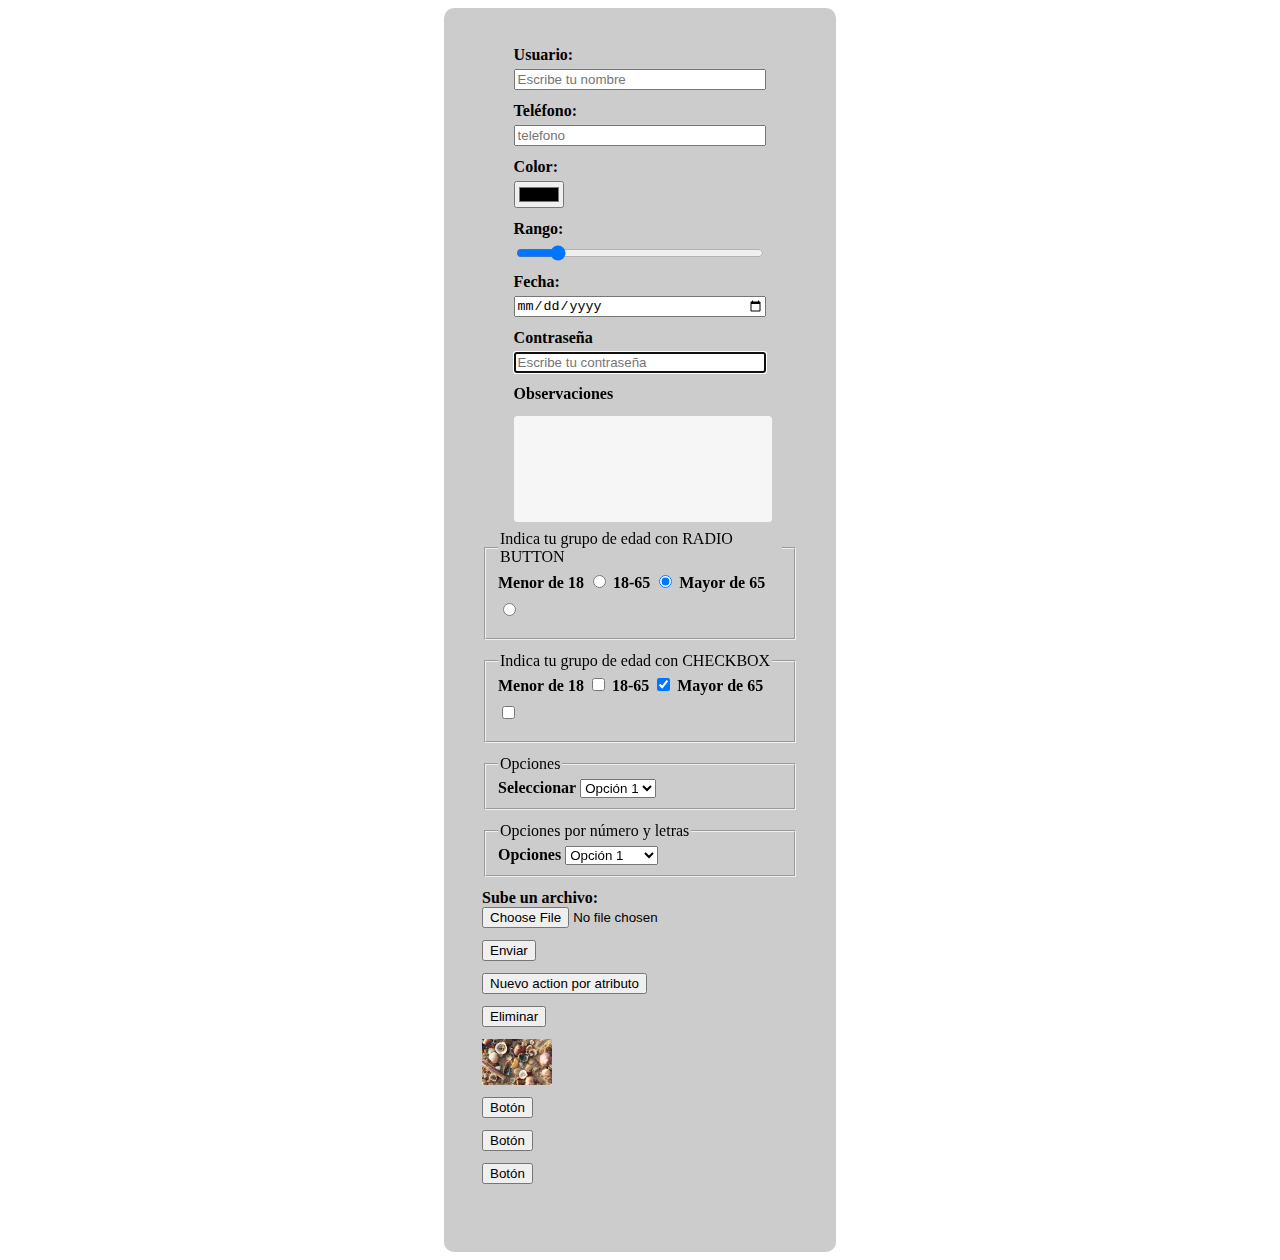
<file: ejercicio-formularios/index.html>
<!DOCTYPE html>
<html lang="es">
<head>
	<meta charset="utf-8">
	<title>Primer formulario</title>
	<link rel="stylesheet" type="text/css" href="css/estilos.css">
	<script type="text/javascript" src="js/funciones.js"></script>
</head>
<body>



	<!--name: el nombre del formulario
		action: indica "hacia" qué página enviamos la informacion del formulario ej. codigo php
		method: indica mediante que metodo enviamos GET o POST
		for: para asociar el label con la id del input
	 ¡-->
	<form name="formulario" action="ejecutar_codigo.php" method="post" onSubmit="return validar(this);" id="miformulario">
		
			
		<!--(BUSCADOR para cuando hay muchos campos e información)

		<label for="mibuscador">Buscador</label>
		<input type="search" name="buscador" form="miformulario">-->
		

			<!--tabindex, si se pone en otro que no sea el primero no permite acceder con el tabulador

				campos ocultos ej. <input type="hidden" value="10:20" name="hora">

				atributo "aceppt" es para decirle al navegador que tenga en cuanta el tipo de archivo que se puede adjuntar pero no hace nada mas-->		
<div>

		<label for="mitexto" >Usuario:</label>

		<input type="text" id="mitexto" placeholder="Escribe tu nombre"  pattern="[a-z]{1,15}" title="Escribe solo en minúsculas y no más de 15 caracteres" />
</div>
<div>
		<label for="telefono" >Teléfono:</label>
		<input type="number"  id="telefono" placeholder="telefono" />

</div>
<div>

		<label for="color" >Color:</label>

		<input type="color" name="color" id="color">
</div>
<div>

		<label for="rango" >Rango:</label>

		<input type="range" name="edad" id="rango" min="18" max="99" step="1" value="30">
</div>
<div>

		<label for="fecha" >Fecha:</label>	

		<input type="date" name="fecha" id="fecha" >
</div>

<div>		
		<label for="pass">Contraseña</label>
		<input type="password" id="pass" placeholder="Escribe tu contraseña"  required="required" autofocus="autofocus" />
</div>		

<div>					
		<label for="miarea">Observaciones</label>
		<textarea name="miarea" id="miarea" cols="30" rows="10"  maxlength="20"></textarea>
</div>		

		<fieldset>
			<legend>Indica tu grupo de edad con RADIO BUTTON</legend>
			<label for="primero">Menor de 18</label>
			<input type="radio" name="edades" id="primero" />

			<label for="segundo">18-65</label>
			<input type="radio" name="edades" id="segundo" checked="checked" />

			<label for="tercero">Mayor de 65</label>
			<input type="radio" name="edades" id="tercero" />
		</fieldset>
		

		<fieldset>
			<legend>Indica tu grupo de edad con CHECKBOX</legend>
			<label for="primero">Menor de 18</label>
			<input type="checkbox" name="edades" id="primero" />

			<label for="segundo">18-65</label>
			<input type="checkbox" name="edades" id="segundo" checked="checked" />

			<label for="tercero">Mayor de 65</label>
			<input type="checkbox" name="edades" id="tercero" />
		</fieldset>
		

		<!--selección de opciones con un LABEL e input del tipo SELECT con opciones-->
		<fieldset>
			<legend>Opciones</legend>
			<label for="misopciones">Seleccionar</label>
			<select name="opciones" id="misopciones">
				<option value="opcion1">Opción 1</option>
				<option value="opcion2">Opción 2</option>
				<option value="opcion3">Opción 3</option>
			</select>
		</fieldset>
		

		<!--selección de opciones con un LABEL e input del tipo SELECT con opciones pero "dentro" de grupos , tipo categorías y subcategorías NOTA:" ESTO NO ES PARA MENUS, ES PARA "TAXONOMIAS"-->
		<fieldset>
			<legend>Opciones por número y letras</legend>

			<label for="misopciones">Opciones</label>
			<select name="opciones" id="misopciones" >
				<optgroup label="Números">
					<option value="opcion1">Opción 1</option>
					<option value="opcion2">Opción 2</option>
					<option value="opcion3">Opción 3</option>
					<option value="opcion4">Opción 4</option>
					<option value="opcion5">Opción 5</option>
				</optgroup>

				<optgroup label="Alfabeto">
					<option value="opcionA">Opción A</option>
					<option value="opcionB">Opción B</option>
					<option value="opcionC">Opción C</option>
					<option value="opcionD">Opción D</option>
					<option value="opcionE">Opción E</option>
				</optgroup>
			</select>

		</fieldset>

		<label for="foto">Sube un archivo:</label>
	    <input type="file" name="archivosubido" id="foto">
	    


		<input type="submit" name="enviar" value="Enviar"  class="boton">
		<input type="submit" formaction="mailto:cursohuetor29@gmail.com" value="Nuevo action por atributo">

		<input type="reset" name="borrar" value="Eliminar" class="boton">

		<input type="image" name="enviar" src="playa.jpg" width="70px" height="auto" class="boton">

		<input type="button" name="boton" value="Botón"  onclick="javascript:alert('Has hecho click con el botón');" class="boton">
		
		<input type="button" name="boton" value="Botón"  onmousedown="javascript:alert('Has pulsado el botón con mouse');" class="boton">
		
		<input type="button" name="boton" value="Botón"  ondblclick="javascript:alert('Has pulsado el botón doble click');" class="boton">
		<br>
		





		<!--<fieldset>
			<legend>Varios con jquery</legend>
		<label for="mideslizador">Edad</label>
		<input type="range" name="deslizador" id="mideslizador" value="25" min="18" max="90" />
		

		<select name="interruptor" id="miinterruptor">
		<option value="off">off</option>
		<option value="on">on</option>
		</select>
		</fieldset>
		-->
	</form>


</body>
</html>
</file>
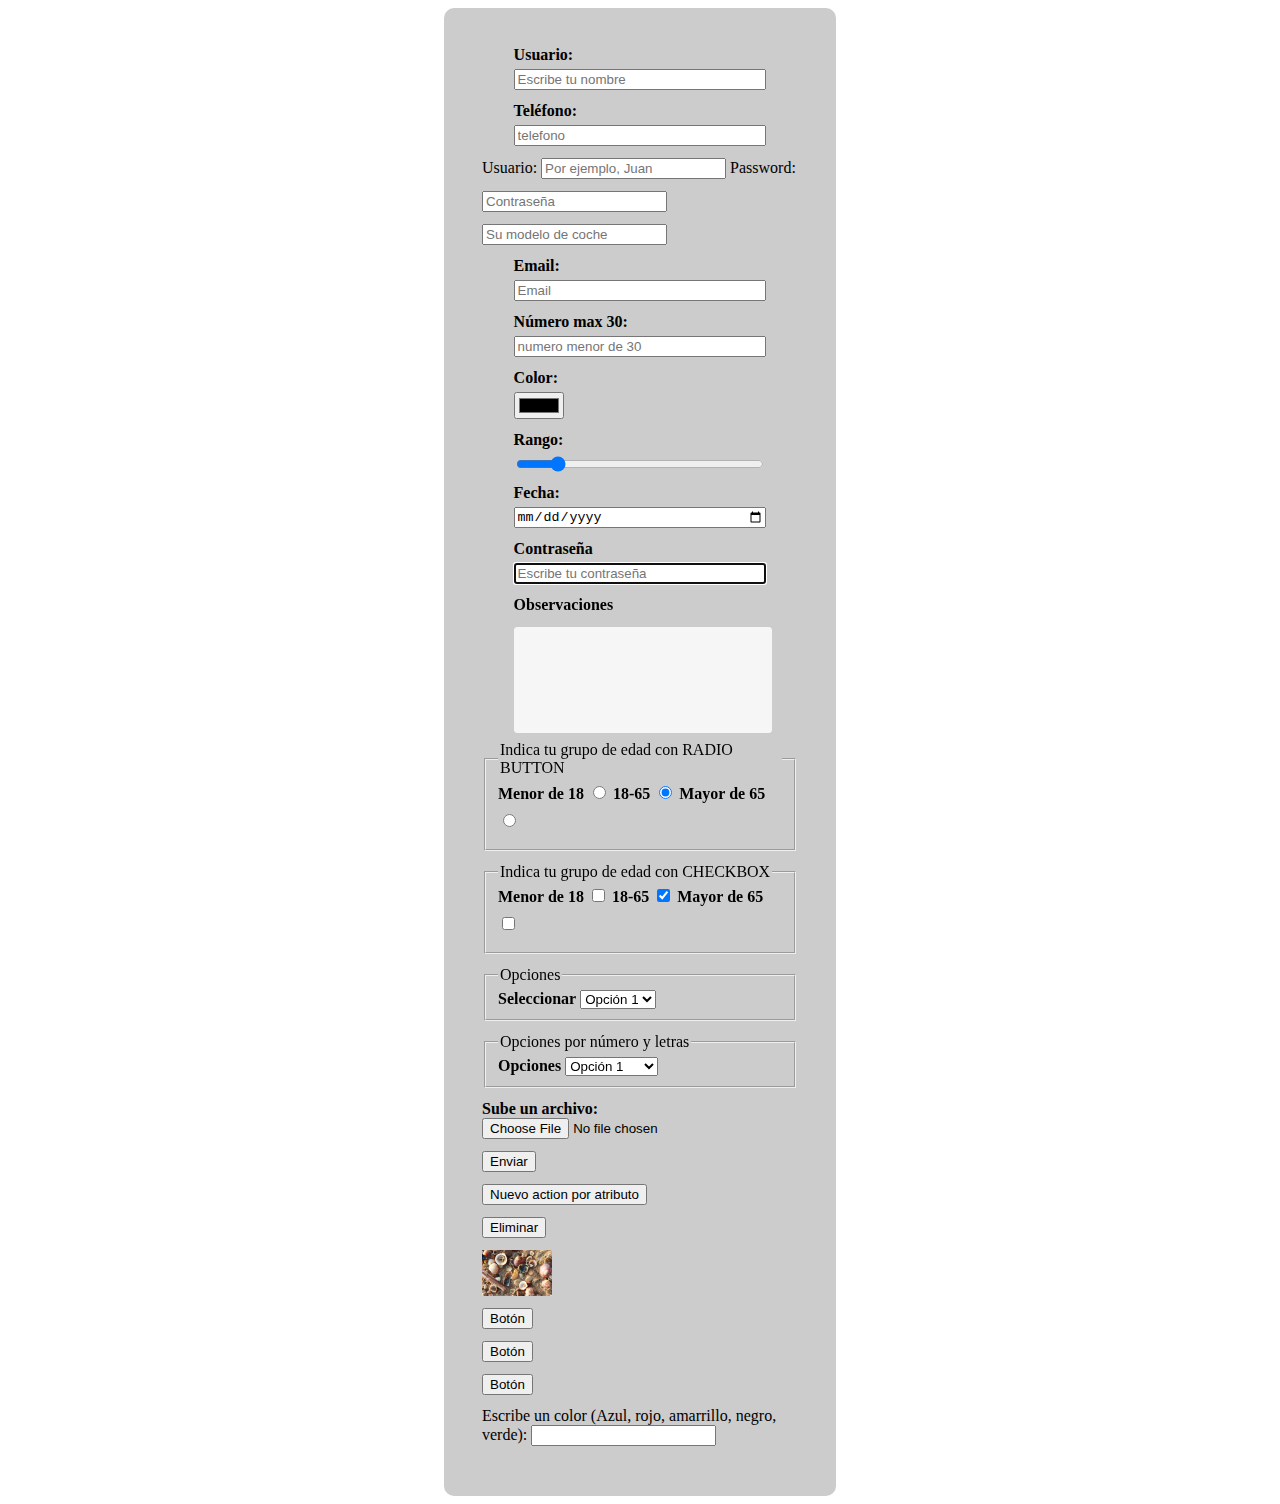
<file: ejercicio-formularios/index-formulario-3.html>
<!DOCTYPE html>
<html lang="es">
<head>
	<meta charset="utf-8">
	<title>Primer formulario</title>
	<link rel="stylesheet" type="text/css" href="css/estilos.css">
	<script type="text/javascript" src="js/funciones.js"></script>
</head>
<body>



	<!--name: el nombre del formulario
		action: indica "hacia" qué página enviamos la informacion del formulario ej. codigo php
		method: indica mediante que metodo enviamos GET o POST
		for: para asociar el label con la id del input
	 ¡-->
	<form name="formulario" action="ejecutar_codigo.php" method="post" onSubmit="return validar(this);" id="miformulario">
		
			
		<!--(BUSCADOR para cuando hay muchos campos e información)

		<label for="mibuscador">Buscador</label>
		<input type="search" name="buscador" form="miformulario">-->
		

			<!--tabindex, si se pone en otro que no sea el primero no permite acceder con el tabulador

				campos ocultos ej. <input type="hidden" value="10:20" name="hora">

				atributo "aceppt" es para decirle al navegador que tenga en cuanta el tipo de archivo que se puede adjuntar pero no hace nada mas-->		
<div>
	<!--ENCTYPE:
	application/x-www-form-urlencoded: Se codifican todos los caracteres convirtiendo los espacios en blanco en ‘+’ y los demás caracteres especiales se convierten en valores hexadecimales ASCII.
multipart/form-data: No se codifican los caracteres, y solo se usa cuando el formulario envía/sube ficheros al servidor.
text/plain: Sólamente se convierten ls espacios en blanco en caracteres ‘+’.-->
		<label for="mitexto" >Usuario:</label>

		<input type="text" id="mitexto" placeholder="Escribe tu nombre"  pattern="[a-z]{1,15}" title="Escribe solo en minúsculas y no más de 15 caracteres" />
</div>



<!-- min y max indica al enviar que debe ser inferior a 30-->
<div>
		<label for="telefono" >Teléfono:</label>
		<input type="number"  id="telefono" placeholder="telefono" min="2" max="30" />

</div>

   <!-- Nombre de usuario. Obligatorio, entre 5-40 carácteres -->
    Usuario:
    <input type="text" name="nombre" placeholder="Por ejemplo, Juan"
           minlength="5" maxlength="40" required />
    <!-- Contraseña. Obligatorio, mínimo 11 carácteres -->
    Password:
    <input type="password" name="pass" placeholder="Contraseña"
           minlength="11" required />

          <!--
CSS PARA MOSTRAR SI ES VALIDO O NO
          input:valid,
textarea:valid {
    background: green;
}

input:invalid,
textarea:invalid {
    background: red;
} -->

<!--
	https://lenguajehtml.com/html/formularios/validaciones-html5/
Expresión regular		Carácter especial	Significado	Descripción
-------------------------------------------------------------------------
.	      	Punto		Comodín	Cualquier 	carácter (o texto de tamaño 1)
A|B			Pipe		Opciones lógicas	Opciones alternativas (o A o B )
C(A|B)		Paréntesis	Agrupaciones		Agrupaciones alternativas (o CA o CB )
[0-9]		Corchetes	Rangos de carácteres	Un dígito (del 0 al 9 )
[A-Z]			Una letra mayúscula de la A a la Z
[^A-Z]		^ en corchetes	Rango de exclusión	Una letra que no sea mayúscula de la A a la Z
[0-9]*		Asterisco	Cierre o clausura	Un dígito repetido 0 ó más veces (vacío incluido)
[0-9]+		Signo más	Cierre positivo	Un dígito repetido 1 ó más veces
[0-9]{3}	Llaves	Coincidencia exacta	Cifra de 3 dígitos (dígito repetido 3 veces)
[0-9]{2,4}		Coincidencia (rango)	Cifra de 2 a 4 dígitos (rep. de 2 a 4 veces)
b?			Interrogación	Carácter opcional	El carácter b puede aparecer o puede que no
\.			Barra invertida	Escape	El carácter . literalmente (no como comodín)


     Modelo de coche. Obligatorio, opciones posibles: A1, A3, A4 y A15
       Sólo se permiten letras y números -->
    <input type="text" name="coche" placeholder="Su modelo de coche"
           required pattern="A|a(1|3|4|15)"
           title="Modelos posibles: A1, A3, A4 y A15" />

<div>
		<label for="email" >Email:</label>
		<input type="email"  id="email" placeholder="Email" multiple="multiple" />

</div>

<div>
		<label for="numeros" >Número max 30:</label>
		<input type="number"  id="numeros" placeholder="numero menor de 30" min="1" max="30" step="3" />

</div>
<div>

		<label for="color" >Color:</label>

		<input type="color" name="color" id="color">
</div>
<div>

		<label for="rango" >Rango:</label>

		<input type="range" name="edad" id="rango" min="18" max="99" step="1" value="30">
</div>
<div>

		<label for="fecha" >Fecha:</label>	

		<input type="date" name="fecha" id="fecha" >
</div>

<div>		
		<label for="pass">Contraseña</label>
		<input type="password" id="pass" placeholder="Escribe tu contraseña"  required="required" autofocus="autofocus" />
</div>		

<div>					
		<label for="miarea">Observaciones</label>
		<textarea name="miarea" id="miarea" cols="30" rows="10"  maxlength="20"></textarea>
</div>		

		<fieldset>
			<legend>Indica tu grupo de edad con RADIO BUTTON</legend>
			<label for="primero">Menor de 18</label>
			<input type="radio" name="edades" id="primero" />

			<label for="segundo">18-65</label>
			<input type="radio" name="edades" id="segundo" checked="checked" />

			<label for="tercero">Mayor de 65</label>
			<input type="radio" name="edades" id="tercero" />
		</fieldset>
		

		<fieldset>
			<legend>Indica tu grupo de edad con CHECKBOX</legend>
			<label for="primero">Menor de 18</label>
			<input type="checkbox" name="edades" id="primero" />

			<label for="segundo">18-65</label>
			<input type="checkbox" name="edades" id="segundo" checked="checked" />

			<label for="tercero">Mayor de 65</label>
			<input type="checkbox" name="edades" id="tercero" />
		</fieldset>
		

		<!--selección de opciones con un LABEL e input del tipo SELECT con opciones-->
		<fieldset>
			<legend>Opciones</legend>
			<label for="misopciones">Seleccionar</label>
			<select name="opciones" id="misopciones">
				<option value="opcion1">Opción 1</option>
				<option value="opcion2">Opción 2</option>
				<option value="opcion3">Opción 3</option>
			</select>
		</fieldset>
		

		<!--selección de opciones con un LABEL e input del tipo SELECT con opciones pero "dentro" de grupos , tipo categorías y subcategorías NOTA:" ESTO NO ES PARA MENUS, ES PARA "TAXONOMIAS"-->
		<fieldset>
			<legend>Opciones por número y letras</legend>

			<label for="misopciones">Opciones</label>
			<select name="opciones" id="misopciones" >
				<optgroup label="Números">
					<option value="opcion1">Opción 1</option>
					<option value="opcion2">Opción 2</option>
					<option value="opcion3">Opción 3</option>
					<option value="opcion4">Opción 4</option>
					<option value="opcion5">Opción 5</option>
				</optgroup>

				<optgroup label="Alfabeto">
					<option value="opcionA">Opción A</option>
					<option value="opcionB">Opción B</option>
					<option value="opcionC">Opción C</option>
					<option value="opcionD">Opción D</option>
					<option value="opcionE">Opción E</option>
				</optgroup>
			</select>

		</fieldset>

		<label for="foto">Sube un archivo:</label>
	    <input type="file" name="archivosubido" id="foto">
	    


		<input type="submit" name="enviar" value="Enviar"  class="boton">
		<!-- SUBMIT on con action alternativa a la de form (hacia gmail) y con target_blank SOLO SE VE SI SE PROCESA EN OTRA PAGINA NUEVA-->
		<input type="submit" formaction="mailto:cursohuetor29@gmail.com" value="Nuevo action por atributo" formtarget="_blank">

		<input type="reset" name="borrar" value="Eliminar" class="boton">

		<input type="image" name="enviar" src="playa.jpg" width="70px" height="auto" class="boton">

		<input type="button" name="boton" value="Botón"  onclick="javascript:alert('Has hecho click con el botón');" class="boton">
		
		<input type="button" name="boton" value="Botón"  onmousedown="javascript:alert('Has pulsado el botón con mouse');" class="boton">
		
		<input type="button" name="boton" value="Botón"  ondblclick="javascript:alert('Has pulsado el botón doble click');" class="boton">

		
<!-- La datalist con id 'listas' y sus diferentes valores -->
 
Escribe un color (Azul, rojo, amarrillo, negro, verde): 
<datalist id="listas">
    <option value="azul">
    <option value="rojo">
    <option value="amarillo">
    <option value="negro">
    <option value="verde">
</datalist>
<!-- Asociamos al input la datalist 'listas' -->
    <input name="color" list="listas">
    

	
		





		<!--<fieldset>
			<legend>Varios con jquery</legend>
		<label for="mideslizador">Edad</label>
		<input type="range" name="deslizador" id="mideslizador" value="25" min="18" max="90" />
		

		<select name="interruptor" id="miinterruptor">
		<option value="off">off</option>
		<option value="on">on</option>
		</select>
		</fieldset>
		-->
	</form>



</body>
</html>
</file>
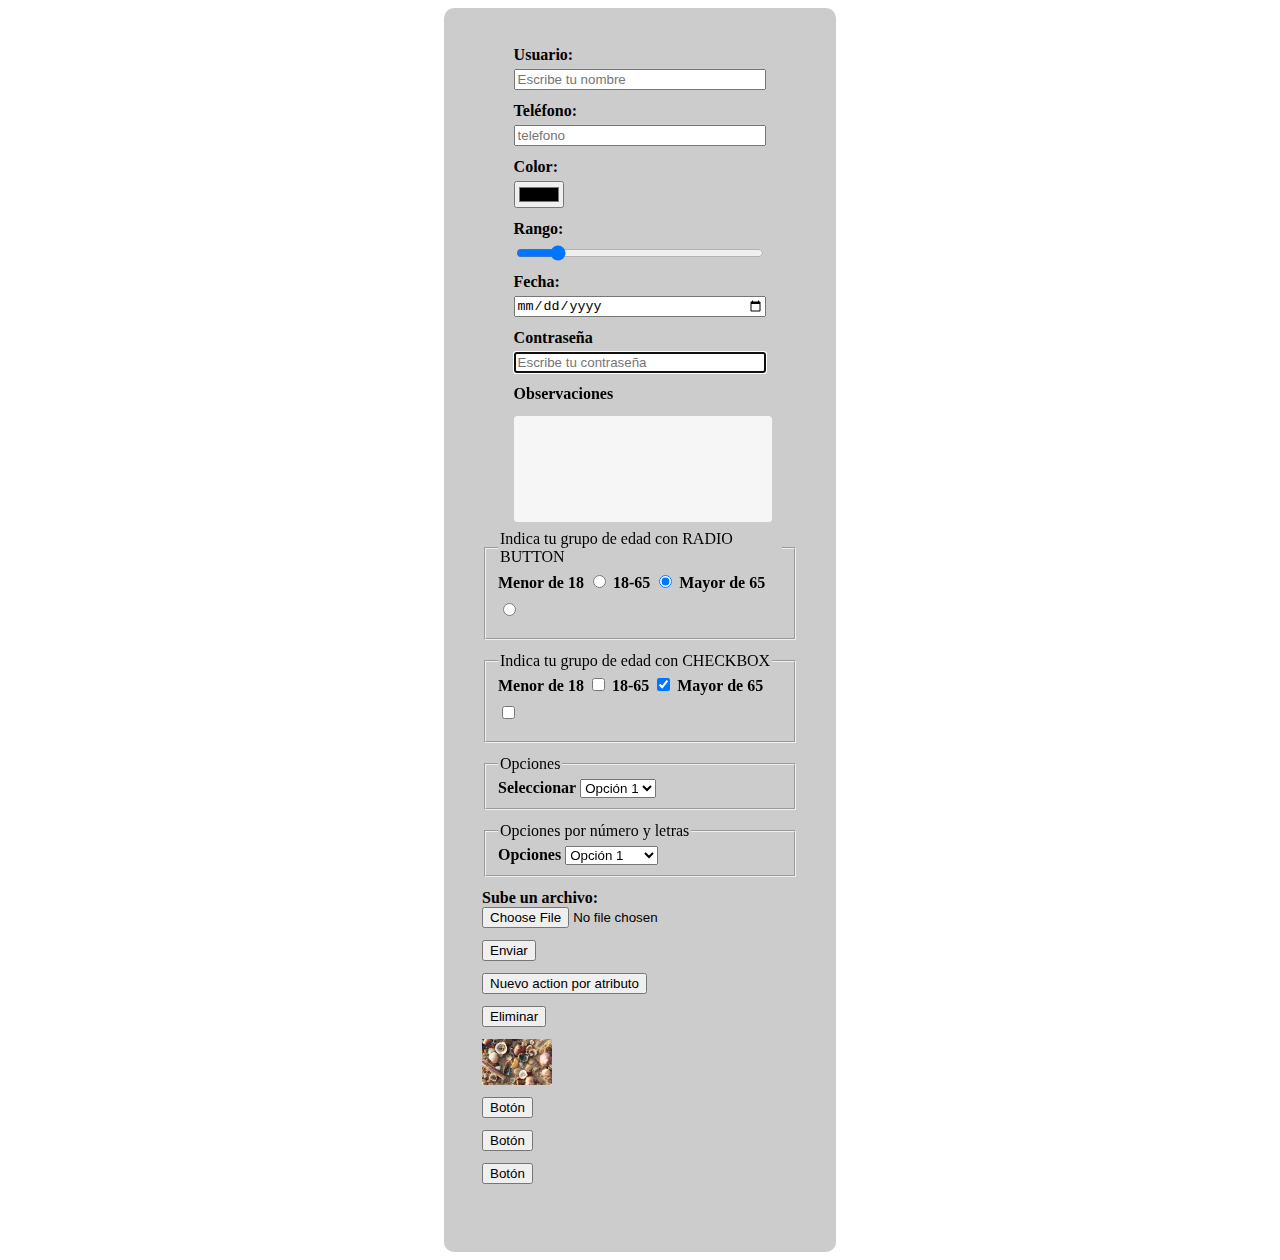
<file: ejercicio-formularios/index-formulario.html>
<!DOCTYPE html>
<html lang="es">
<head>
	<meta charset="utf-8">
	<title>Primer formulario</title>
	<link rel="stylesheet" type="text/css" href="css/estilos.css">
	<script type="text/javascript" src="js/funciones.js"></script>
</head>
<body>



	<!--name: el nombre del formulario
		action: indica "hacia" qué página enviamos la informacion del formulario ej. codigo php
		method: indica mediante que metodo enviamos GET o POST
		for: para asociar el label con la id del input
	 ¡-->
	<form name="formulario" action="ejecutar_codigo.php" method="post" onSubmit="return validar(this);" id="miformulario">
		
			
		<!--(BUSCADOR para cuando hay muchos campos e información)

		<label for="mibuscador">Buscador</label>
		<input type="search" name="buscador" form="miformulario">-->
		

			<!--tabindex, si se pone en otro que no sea el primero no permite acceder con el tabulador

				campos ocultos ej. <input type="hidden" value="10:20" name="hora">

				atributo "aceppt" es para decirle al navegador que tenga en cuanta el tipo de archivo que se puede adjuntar pero no hace nada mas-->		
<div>

		<label for="mitexto" >Usuario:</label>

		<input type="text" id="mitexto" placeholder="Escribe tu nombre"  pattern="[a-z]{1,15}" title="Escribe solo en minúsculas y no más de 15 caracteres" />
</div>
<div>
		<label for="telefono" >Teléfono:</label>
		<input type="number"  id="telefono" placeholder="telefono" />

</div>
<div>

		<label for="color" >Color:</label>

		<input type="color" name="color" id="color">
</div>
<div>

		<label for="rango" >Rango:</label>

		<input type="range" name="edad" id="rango" min="18" max="99" step="1" value="30">
</div>
<div>

		<label for="fecha" >Fecha:</label>	

		<input type="date" name="fecha" id="fecha" >
</div>

<div>		
		<label for="pass">Contraseña</label>
		<input type="password" id="pass" placeholder="Escribe tu contraseña"  required="required" autofocus="autofocus" />
</div>		

<div>					
		<label for="miarea">Observaciones</label>
		<textarea name="miarea" id="miarea" cols="30" rows="10"  maxlength="20"></textarea>
</div>		

		<fieldset>
			<legend>Indica tu grupo de edad con RADIO BUTTON</legend>
			<label for="primero">Menor de 18</label>
			<input type="radio" name="edades" id="primero" />

			<label for="segundo">18-65</label>
			<input type="radio" name="edades" id="segundo" checked="checked" />

			<label for="tercero">Mayor de 65</label>
			<input type="radio" name="edades" id="tercero" />
		</fieldset>
		

		<fieldset>
			<legend>Indica tu grupo de edad con CHECKBOX</legend>
			<label for="primero">Menor de 18</label>
			<input type="checkbox" name="edades" id="primero" />

			<label for="segundo">18-65</label>
			<input type="checkbox" name="edades" id="segundo" checked="checked" />

			<label for="tercero">Mayor de 65</label>
			<input type="checkbox" name="edades" id="tercero" />
		</fieldset>
		

		<!--selección de opciones con un LABEL e input del tipo SELECT con opciones-->
		<fieldset>
			<legend>Opciones</legend>
			<label for="misopciones">Seleccionar</label>
			<select name="opciones" id="misopciones">
				<option value="opcion1">Opción 1</option>
				<option value="opcion2">Opción 2</option>
				<option value="opcion3">Opción 3</option>
			</select>
		</fieldset>
		

		<!--selección de opciones con un LABEL e input del tipo SELECT con opciones pero "dentro" de grupos , tipo categorías y subcategorías NOTA:" ESTO NO ES PARA MENUS, ES PARA "TAXONOMIAS"-->
		<fieldset>
			<legend>Opciones por número y letras</legend>

			<label for="misopciones">Opciones</label>
			<select name="opciones" id="misopciones" >
				<optgroup label="Números">
					<option value="opcion1">Opción 1</option>
					<option value="opcion2">Opción 2</option>
					<option value="opcion3">Opción 3</option>
					<option value="opcion4">Opción 4</option>
					<option value="opcion5">Opción 5</option>
				</optgroup>

				<optgroup label="Alfabeto">
					<option value="opcionA">Opción A</option>
					<option value="opcionB">Opción B</option>
					<option value="opcionC">Opción C</option>
					<option value="opcionD">Opción D</option>
					<option value="opcionE">Opción E</option>
				</optgroup>
			</select>

		</fieldset>

		<label for="foto">Sube un archivo:</label>
	    <input type="file" name="archivosubido" id="foto">
	    


		<input type="submit" name="enviar" value="Enviar"  class="boton">
		<input type="submit" formaction="mailto:cursohuetor29@gmail.com" value="Nuevo action por atributo">

		<input type="reset" name="borrar" value="Eliminar" class="boton">

		<input type="image" name="enviar" src="playa.jpg" width="70px" height="auto" class="boton">

		<input type="button" name="boton" value="Botón"  onclick="javascript:alert('Has hecho click con el botón');" class="boton">
		
		<input type="button" name="boton" value="Botón"  onmousedown="javascript:alert('Has pulsado el botón con mouse');" class="boton">
		
		<input type="button" name="boton" value="Botón"  ondblclick="javascript:alert('Has pulsado el botón doble click');" class="boton">
		<br>
		





		<!--<fieldset>
			<legend>Varios con jquery</legend>
		<label for="mideslizador">Edad</label>
		<input type="range" name="deslizador" id="mideslizador" value="25" min="18" max="90" />
		

		<select name="interruptor" id="miinterruptor">
		<option value="off">off</option>
		<option value="on">on</option>
		</select>
		</fieldset>
		-->
	</form>


</body>
</html>
</file>
<file: ejercicio-formularios/css/estilos.css>
form{
	width:25%;
	padding:3%;
	border-radius:10px;
	margin:auto;
	background-color:#ccc;
}
div {display: flex;
	flex-direction: column;
	margin:0 10%;
}
label{
	margin-bottom: 5px;
	font-weight: bold;
}
fieldset {
    margin-bottom: 12px;
}
input {
    margin-bottom: 12px;
} 
		

textarea{
	width:100%;
	height:100px;
	border:1px solid #f6f6f6;
	border-radius:3px;
	background-color:#f6f6f6;			
	margin:8px 0;
		/*resize: vertical | horizontal | none | both "tamañao del texarea"*/
	resize:none;
	display:block;
}

input.boton{
	display: block;
}
 
/*form label{
	width:30%;
	font-weight:bold;
	}
form label[for="mitexto"], form label[for="pass"], form label[for="miarea"], form label[for="color"], form label[for="rango"], form label[for="fecha"], form label[for="telefono"]{
	width:30%;
	font-weight:bold;
	}


form input[type="text"],
form input[type="email"]{
	width:40%;
	padding:3px 10px;
	border:1px solid #f6f6f6;
	border-radius:3px;
	background-color:#f6f6f6;
	margin:8px 0;
	display:inline-block;
}

form input[type="submit"]{
	width:50%;
	padding:8px 16px;
	margin-top:32px;
	border:1px solid #000;
	border-radius:5px;
	display:block;
	color:#fff;
	background-color:#000;
} 

form input[type="submit"]:hover{
	cursor:pointer;
}*/
</file>
